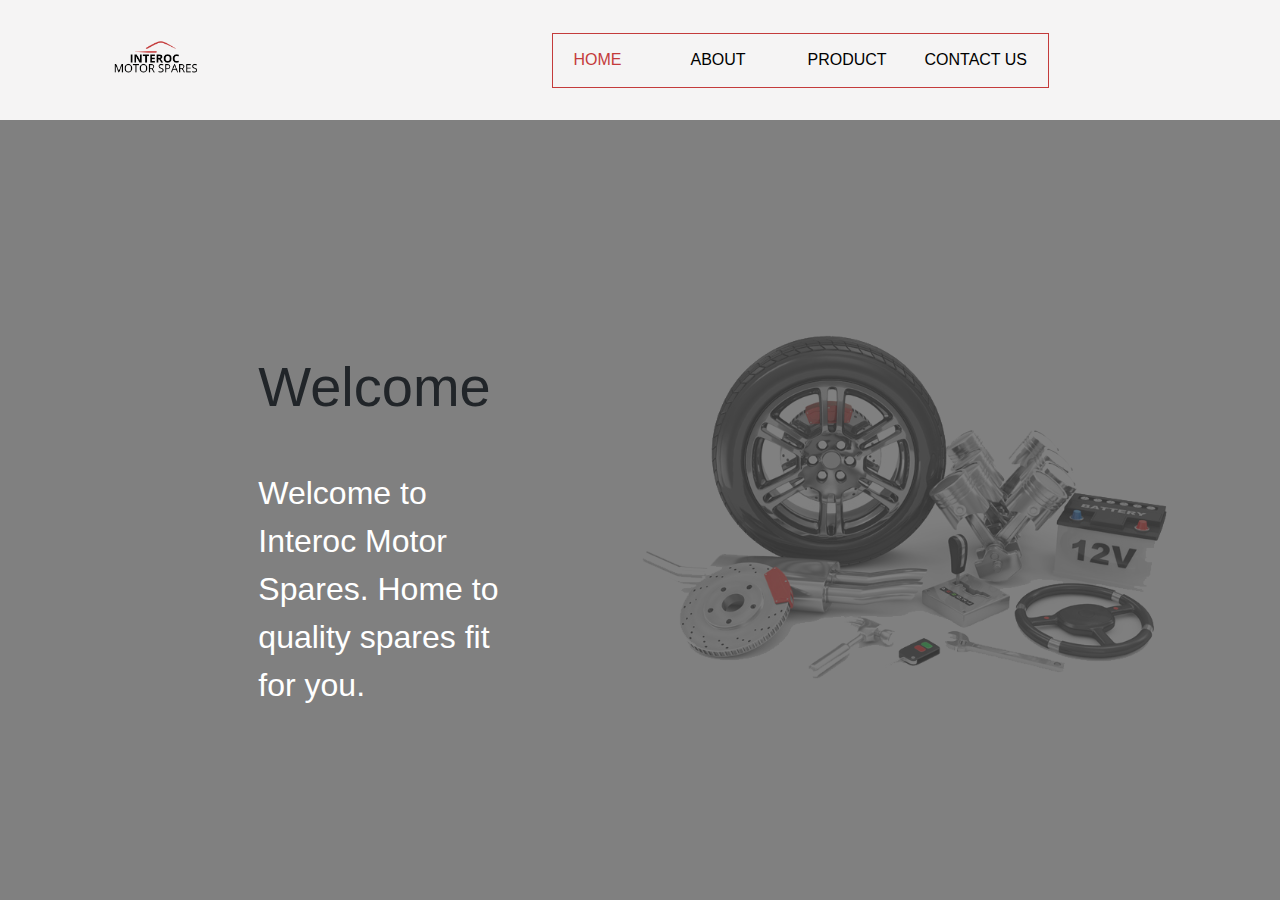
<file: index.html>
<!DOCTYPE html>
<html>
    <head>
        <title>INTEROC MOTOR SPARES</title>
        
<!--        <link rel="stylesheet" href="bootstrap/css/bootstrap.min.css">-->
        <link rel="stylesheet" href="https://maxcdn.bootstrapcdn.com/bootstrap/4.0.0/css/bootstrap.min.css" integrity="sha384-Gn5384xqQ1aoWXA+058RXPxPg6fy4IWvTNh0E263XmFcJlSAwiGgFAW/dAiS6JXm" crossorigin="anonymous">
        <link href="Roboto/Roboto-Regular.ttf" rel="stylesheet">
        
        <link href="css/header.css" rel="stylesheet" type="text/css">
        <link href="css/home.css" rel="stylesheet" type="text/css">

        <!-- jQuery library -->
        <script src="bootstrap/js/jquery-3.2.1.min.js"></script>

        <!-- Latest compiled JavaScript -->
        <script src="https://maxcdn.bootstrapcdn.com/bootstrap/4.0.0/js/bootstrap.min.js" integrity="sha384-JZR6Spejh4U02d8jOt6vLEHfe/JQGiRRSQQxSfFWpi1MquVdAyjUar5+76PVCmYl" crossorigin="anonymous"></script>
<!--        <script src="bootstrap/js/bootstrap.min.js"></script>-->
    </head>
    
    
    <body>
        <div class="container-fluid">
            
            <div class="full">
                
                <!-- Row A HEADER -->
                <div class="row col" id="row_a">

                    <!-- logo -->
                    <div class="logo col col-3">
                        <img class="center" src="assets/logo.png">
                    </div>
                    
                    <!--header -->
                    <div class="hdr col col-9">
                        
                        <nav class="center navbar navbar-expand-lg navbar-light">
                          
                          <button class="navbar-toggler" type="button" data-toggle="collapse" data-target="#navbarNavAltMarkup" aria-controls="navbarNavAltMarkup" aria-expanded="false" aria-label="Toggle navigation">
                            <span class="navbar-toggler-icon"></span>
                          </button>
                          <div class="collapse navbar-collapse" id="navbarNavAltMarkup">
                            <div class="navbar-nav">
                              <a class="nav-item nav-link active" href="index.html">HOME <span class="sr-only">(current)</span></a>
                              <a class="nav-item nav-link" href="about.html">ABOUT</a>
                              <a class="nav-item nav-link" href="products.html">PRODUCT</a>
                              <a class="nav-item nav-link" href="contact.html">CONTACT US</a>
                            </div>
                          </div>
                        </nav>
                    </div>

                </div> <!-- end row A -->
                

                <!-- Row B containing image and text -->
                <div class="row" id="row_b">
                    
                    <!-- the text -->
                    <div class="text col col-5"> 
                        <div class="txt center">
                            <p id="wel"> Welcome</p>
<!--                            <hr>-->
                            <p id="intro"> Welcome to Interoc Motor Spares. Home to quality spares fit for you.</p>
                        </div>
                    </div>
                    
                    <!--the image -->
                    <div class="image col col-7"> 
                        <img class="center" src="./assets/homepage.png">
                    </div>
                </div><!-- end row B -->
                
            </div> <!-- end full -->
        </div> <!-- end container -->
    </body>


</html>
</file>
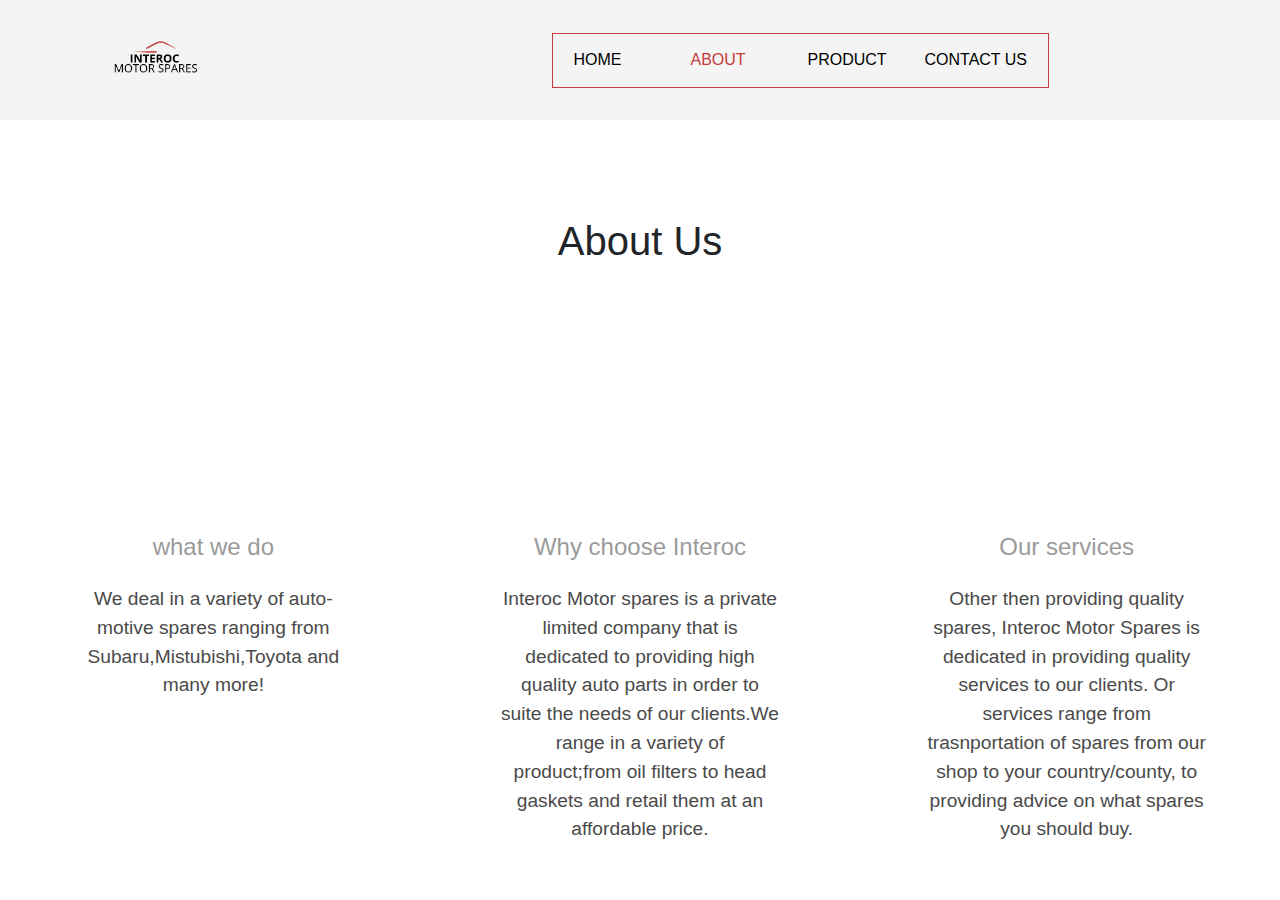
<file: about.html>
<!DOCTYPE html>
<html>
    <head>
        <title>INTEROC MOTOR SPARES</title>
        
<!--        <link rel="stylesheet" href="bootstrap/css/bootstrap.min.css">-->
        <link rel="stylesheet" href="https://maxcdn.bootstrapcdn.com/bootstrap/4.0.0/css/bootstrap.min.css" integrity="sha384-Gn5384xqQ1aoWXA+058RXPxPg6fy4IWvTNh0E263XmFcJlSAwiGgFAW/dAiS6JXm" crossorigin="anonymous">
        <link href="Roboto/Roboto-Regular.ttf" rel="stylesheet">
        
        <link href="css/header.css" rel="stylesheet" type="text/css">
        <link href="css/about.css" rel="stylesheet" type="text/css">

        <!-- jQuery library -->
        <script src="bootstrap/js/jquery-3.2.1.min.js"></script>

        <!-- Latest compiled JavaScript -->
        <script src="https://maxcdn.bootstrapcdn.com/bootstrap/4.0.0/js/bootstrap.min.js" integrity="sha384-JZR6Spejh4U02d8jOt6vLEHfe/JQGiRRSQQxSfFWpi1MquVdAyjUar5+76PVCmYl" crossorigin="anonymous"></script>
<!--        <script src="bootstrap/js/bootstrap.min.js"></script>-->
    </head>
    
    
    <body>
        <div class="container-fluid">
            
            <div class="full">
                
                <!-- Row A HEADER -->
                <div class="row col" id="row_a">

                    <!-- logo -->
                    <div class="logo col col-3">
                        <img class="center" src="assets/logo.png">
                    </div>
                    
                    <!--header -->
                    <div class="hdr col col-9">
                        
                        <nav class="center navbar navbar-expand-lg navbar-light">
                          
                          <button class="navbar-toggler" type="button" data-toggle="collapse" data-target="#navbarNavAltMarkup" aria-controls="navbarNavAltMarkup" aria-expanded="false" aria-label="Toggle navigation">
                            <span class="navbar-toggler-icon"></span>
                          </button>
                          <div class="collapse navbar-collapse" id="navbarNavAltMarkup">
                            <div class="navbar-nav">
                              <a class="nav-item nav-link" href="index.html">HOME <span class="sr-only">(current)</span></a>
                              <a class="nav-item nav-link active" href="about.html">ABOUT</a>
                              <a class="nav-item nav-link" href="products.html">PRODUCT</a>
                              <a class="nav-item nav-link" href="contact.html">CONTACT US</a>
                            </div>
                          </div>
                        </nav>
                    </div>

                </div> <!-- end row A -->
                
                
                

                <!-- Row B containing "welcome" text -->
                
                <div class="row col" id="row_b">
                    
                    <!--row heading-->
                    <div class="row f-center" id="mid">
                        <p>About Us</p>
                    </div>
                    
                    <!-- row with content -->
                    <div id="cont" class="row">
                        <!--1-->
                        <div class="col col-12 col-lg-4 col-md-6 col-sm-12 f-center" id="row_b_first">
                            <div class="txt_about ">
                                <p class="about_title">what we do</p>
                                <p class="paragraph">We deal in a variety of auto-motive spares ranging from Subaru,Mistubishi,Toyota and many more! </p>
                            </div>
                        </div>

                        <!--2-->
                        <div class="col col-12 col-lg-4 col-md-6 col-sm-12 f-center" id="row_b_one">


                            <div class="txt_about">
                                <p class="about_title">Why choose Interoc</p>
                                <p class="paragraph">Interoc Motor spares is a private limited company that is dedicated to providing high quality auto parts in order to suite the needs of our clients.We range in a variety of product;from oil filters to head gaskets and retail them at an affordable price. </p>
                            </div>

                        </div>


                        <!--3-->
                        <div class="col col-12 col-lg-4 col-md-6 col-sm-12 f-center" id="row_b_two">
                            <div class="txt_about">
                                <p class="about_title">Our services</p>
                                <p class="paragraph">Other then providing quality spares, Interoc Motor Spares is dedicated in providing quality services to our clients. Or services range from trasnportation of spares from our shop to your country/county, to providing advice on what spares you should buy. </p>
                            </div>

                        </div>
                    
                    </div>
                </div>
                      
                    <!-- end row B -->
                
                </div>
                
               </div> <!-- end full -->
        <!-- end container -->
    </body>


</html>
</file>
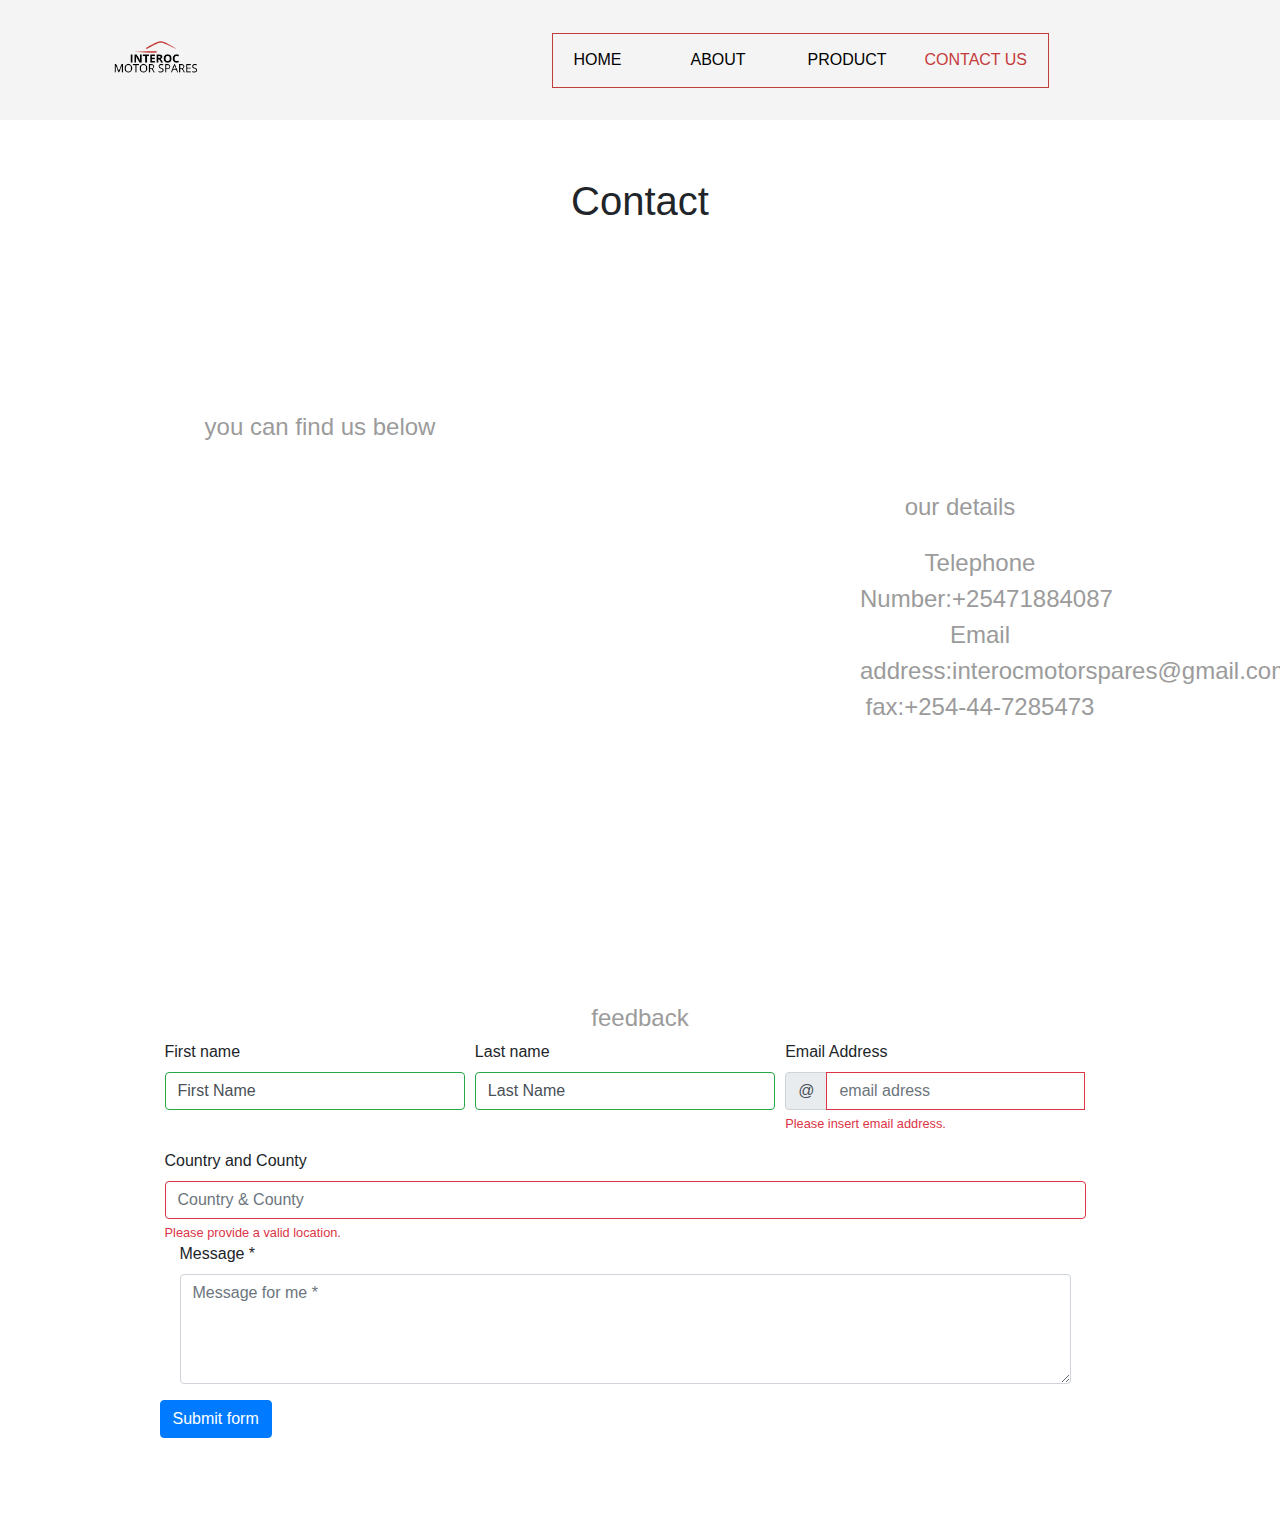
<file: contact.html>
<!DOCTYPE html>
<html>
    <head>
        <title>INTEROC MOTOR SPARES</title>
        
<!--        <link rel="stylesheet" href="bootstrap/css/bootstrap.min.css">-->
        <link rel="stylesheet" href="https://maxcdn.bootstrapcdn.com/bootstrap/4.0.0/css/bootstrap.min.css" integrity="sha384-Gn5384xqQ1aoWXA+058RXPxPg6fy4IWvTNh0E263XmFcJlSAwiGgFAW/dAiS6JXm" crossorigin="anonymous">
        <link href="Roboto/Roboto-Regular.ttf" rel="stylesheet">
        
        <link href="css/header.css" rel="stylesheet" type="text/css">
        <link href="css/contact.css" rel="stylesheet" type="text/css">

        <!-- jQuery library -->
        <script src="bootstrap/js/jquery-3.2.1.min.js"></script>

        <!-- Latest compiled JavaScript -->
        <script src="https://maxcdn.bootstrapcdn.com/bootstrap/4.0.0/js/bootstrap.min.js" integrity="sha384-JZR6Spejh4U02d8jOt6vLEHfe/JQGiRRSQQxSfFWpi1MquVdAyjUar5+76PVCmYl" crossorigin="anonymous"></script>
<!--        <script src="bootstrap/js/bootstrap.min.js"></script>-->
    </head>
    
    
    <body>
        <div class="container-fluid">
            
            <div class="full">
                
                <!-- Row A HEADER -->
                <div class="row col" id="row_a">

                    <!-- logo -->
                    <div class="logo col col-3">
                        <img class="center" src="assets/logo.png">
                    </div>
                    
                    <!--header -->
                    <div class="hdr col col-9">
                        
                        <nav class="center navbar navbar-expand-lg navbar-light">
                          
                          <button class="navbar-toggler" type="button" data-toggle="collapse" data-target="#navbarNavAltMarkup" aria-controls="navbarNavAltMarkup" aria-expanded="false" aria-label="Toggle navigation">
                            <span class="navbar-toggler-icon"></span>
                          </button>
                          <div class="collapse navbar-collapse" id="navbarNavAltMarkup">
                            <div class="navbar-nav">
                              <a class="nav-item nav-link" href="index.html">HOME <span class="sr-only">(current)</span></a>
                              <a class="nav-item nav-link" href="about.html">ABOUT</a>
                              <a class="nav-item nav-link" href="products.html">PRODUCT</a>
                              <a class="nav-item nav-link active" href="contact.html">CONTACT US</a>
                            </div>
                          </div>
                        </nav>
                    </div>

                </div> <!-- end row A -->
                

                <!-- Row B containing maps and text -->
                <div class="row col" id="row_b">
                    
                    <!--row heading-->
                    <div class="row f-center" id="mid">
                        <p>Contact</p>
                    </div>
                    
                    <!-- row with content -->
                    <div id="cont" class="row">
                        <!--1-->
                        <div class="col col-12 col-lg-6 col-md-6 col-sm-12 f-center" id="row_b_first">
                            <div class="txt_map ">
                                <p class="contact_title">you can find us below</p>
                                <iframe width="600" height="450" frameborder="0" style="border:0" src="https://www.google.com/maps/embed/v1/place?q=Interoc%20motor%20spares&key=AIzaSyCp3dDyLggF-bRNxuYGmrDv1zJ34dgotDI" allowfullscreen></iframe>
                              
                            </div>
                        </div>

                        <!--2-->
                        <div class="col col-12 col-lg-6 col-md-6 col-sm-12 f-center" id="row_b_one">


                            <div class="txt_about">
                                <p class="contact_title">our details</p>
                                
                                 
                                    <ul class="contact_title txt
                                               -about" style="list-style-type:none">
                                        <li>Telephone Number:+25471884087</li>
                                        <li>Email address:interocmotorspares@gmail.com</li>
                                        <li>fax:+254-44-7285473</li>
                                    </ul>
                                   
                            </div>

                        </div>
                    
                        
                    </div>
                    
                 </div>   
                    <!--row with feedback form-->
                <div class="txt_feed">
                <p class="contact_title">feedback</p>
                </div>
                        <div class="col f-center_feedback">
                        
                        
                                           <!-- form -->
                        <form>
                    
                        <form class="f-center_feedback_form">
                        <div>
                            
                            <div class="form-row">
                             
                                <div class="col-md-4 mb-3">
                                    <label for="validationServer01">First name</label>
                                    <input type="text" class="form-control is-valid" id="validationServer01" placeholder="First name" value="First Name" required>
                                    <div class="valid-feedback">
                                    
                                    </div>
                                    
                                </div>
    
                                    <div class="col-md-4 mb-3">
                                        <label for="validationServer02">Last name</label>
                                        <input type="text" class="form-control is-valid" id="validationServer02" placeholder="Last name" value="Last Name" required>
        
                                        <div class="valid-feedback">
                                        
                                        </div>
                                    </div>
                                
                                    <div class="col-md-4 mb-3">
                                        
                                        <label for="validationServerUsername">Email Address</label>
                                        <div class="input-group">
                                            
                                            <div class="input-group-prepend">
                                                
                                            <span class="input-group-text" id="inputGroupPrepend3">@</span>
                                                
                                            </div>
                                            
                                                <input type="text" class="form-control is-invalid" id="validationServerUsername" placeholder="email adress" aria-describedby="inputGroupPrepend3" required>
                                            
                                                <div class="invalid-feedback">
                                                    Please insert email address.
                                                </div>
                                        </div>
                                    </div>
                            </div>
                            
                            <div class="form-row">
                                
                                <div class="col-md-12 mb-">
                                    
                                    <label for="validationServer03">Country and County</label>
                                    
                                    <input type="text" class="form-control is-invalid" id="validationServer03" placeholder="Country & County" required>
                                    
                                        <div class="invalid-feedback">
                                            Please provide a valid location.
                                        </div>
        
                                        <div class="row">
                                            
                                            <div class="col-md-12">
                                                
                                                <div class="form-group">
                                                    
                                                    <label for="form_message">Message *</label>
                                                    <textarea id="form_message" name="message" class="form-control" placeholder="Message for me *" rows="4" required="required" data-error="Please,leave us a message."></textarea>
                                                    
                                                    <div class="help-block with-errors"></div>
                                                </div>
        
                                            </div>
                                        </div>
    
                                </div>
  
                                    <button class="btn btn-primary" type="submit">Submit form</button>     
                            </div>
                        
                        
                        
                       </form>
                    
                    
                    
                    
                            </div>
                            
                
               
                
            </div> <!-- end full -->
        </div> <!-- end container -->
    </body>


</html>
</file>
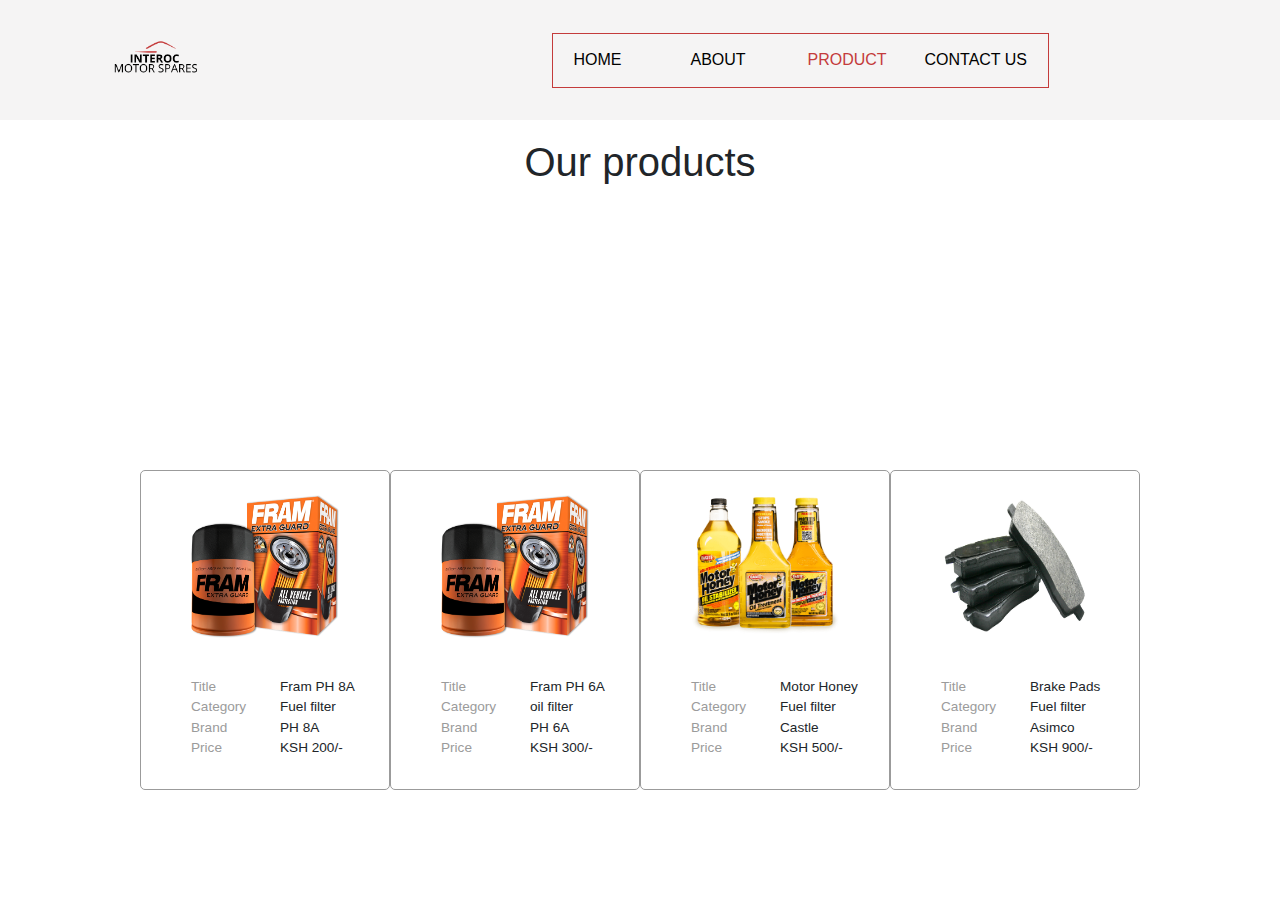
<file: products.html>
<!DOCTYPE html>
<html>
    <head>
        <title>INTEROC MOTOR SPARES</title>
        
<!--        <link rel="stylesheet" href="bootstrap/css/bootstrap.min.css">-->
        <link rel="stylesheet" href="https://maxcdn.bootstrapcdn.com/bootstrap/4.0.0/css/bootstrap.min.css" integrity="sha384-Gn5384xqQ1aoWXA+058RXPxPg6fy4IWvTNh0E263XmFcJlSAwiGgFAW/dAiS6JXm" crossorigin="anonymous">
        <link href="Roboto/Roboto-Regular.ttf" rel="stylesheet">
        
        <link href="css/header.css" rel="stylesheet" type="text/css">
        <link href="css/products.css" rel="stylesheet" type="text/css">

        <!-- jQuery library -->
        <script src="bootstrap/js/jquery-3.2.1.min.js"></script>

        <!-- Latest compiled JavaScript -->
        <script src="https://maxcdn.bootstrapcdn.com/bootstrap/4.0.0/js/bootstrap.min.js" integrity="sha384-JZR6Spejh4U02d8jOt6vLEHfe/JQGiRRSQQxSfFWpi1MquVdAyjUar5+76PVCmYl" crossorigin="anonymous"></script>
<!--        <script src="bootstrap/js/bootstrap.min.js"></script>-->
    </head>
    
    
    <body>
        <div class="container-fluid">
            
            <div class="full">
                
                <!-- Row A HEADER -->
                <div class="row col" id="row_a">

                    <!-- logo -->
                    <div class="logo col col-3">
                        <img class="center" src="assets/logo.png">
                    </div>
                    
                    <!--header -->
                    <div class="hdr col col-9">
                        
                        <nav class="center navbar navbar-expand-lg navbar-light">
                          
                          <button class="navbar-toggler" type="button" data-toggle="collapse" data-target="#navbarNavAltMarkup" aria-controls="navbarNavAltMarkup" aria-expanded="false" aria-label="Toggle navigation">
                            <span class="navbar-toggler-icon"></span>
                          </button>
                          <div class="collapse navbar-collapse" id="navbarNavAltMarkup">
                            <div class="navbar-nav">
                              <a class="nav-item nav-link" href="index.html">HOME <span class="sr-only">(current)</span></a>
                              <a class="nav-item nav-link" href="about.html">ABOUT</a>
                              <a class="nav-item nav-link active" href="products.html">PRODUCT</a>
                              <a class="nav-item nav-link" href="contact.html">CONTACT US</a>
                            </div>
                          </div>
                        </nav>
                    </div>

                </div> <!-- end row A -->
                

                <!-- Row B containing image and text -->
                <div class="row col" id="row_b">
                    
                    <!--row heading-->
                    <div class="row f-center" id="mid">
                        <p>Our products</p>
                    </div>
                    
                    <!-- row with content -->
                    <div id="cont" class="row f-center">
                        <div class="parent_ f-center">
                            
                            <!--child 1-->
                            <div class="child_ row">
                                <!--product image-->
                                <div class="row _spc a f-center"> 
                                    <img src="assets/filter.png" >
                                </div>
                                
                                <div class="row _spc spc_2">
                                    <!--product category-->
                                    <div class="col b">
                                        <ul style="list-style-type:none">
                                            <li> Title </li>
                                            <li> Category </li>
                                            <li>Brand </li>
                                            <li>Price</li>    
                                        </ul>
                                    
                                    </div>
                                    <!--product details-->
                                    <div class="col c">
                                        <ul style="list-style-type:none">
                                            <li> Fram PH 8A </li>
                                            <li> Fuel filter </li>
                                            <li> PH 8A </li>
                                            <li> KSH 200/- </li>    
                                        </ul>
                                        
                                    </div>
                                </div>
                                
                            </div> <!--end of child 1-->
                            
                            <!--child 2-->
                            <div class="child_ row">
                                <!--product image-->
                                <div class="row _spc a f-center"> 
                                    <img src="assets/filter.png" >
                                </div>
                                
                                <div class="row _spc spc_2">
                                    <!--product category-->
                                    <div class="col b">
                                        <ul style="list-style-type:none">
                                            <li> Title </li>
                                            <li> Category </li>
                                            <li>Brand </li>
                                            <li>Price</li>    
                                        </ul>
                                    
                                    </div>
                                    <!--product details-->
                                    <div class="col c">
                                        <ul style="list-style-type:none">
                                            <li> Fram PH 6A </li>
                                            <li> oil filter </li>
                                            <li> PH 6A </li>
                                            <li> KSH 300/- </li>    
                                        </ul>
                                        
                                    </div>
                                </div>
                                
                            </div> <!--end of child 2-->
                            
                            <!--child 3-->
                            <div class="child_ row">
                                <!--product image-->
                                <div class="row _spc a f-center"> 
                                    <img src="assets/honey.png" >
                                </div>
                                
                                <div class="row _spc spc_2">
                                    <!--product category-->
                                    <div class="col b">
                                        <ul style="list-style-type:none">
                                            <li> Title </li>
                                            <li> Category </li>
                                            <li>Brand </li>
                                            <li>Price</li>    
                                        </ul>
                                    
                                    </div>
                                    <!--product details-->
                                    <div class="col c">
                                        <ul style="list-style-type:none">
                                            <li> Motor Honey </li>
                                            <li> Fuel filter </li>
                                            <li> Castle </li>
                                            <li> KSH 500/- </li>    
                                        </ul>
                                        
                                    </div>
                                </div>
                                
                            </div> <!--end of child 3-->
                            
                            <!--child 4-->
                            <div class="child_ row">
                                <!--product image-->
                                <div class="row _spc a f-center"> 
                                    <img src="assets/brakepad.jpg" >
                                </div>
                                
                                <div class="row _spc spc_2">
                                    <!--product category-->
                                    <div class="col b">
                                        <ul style="list-style-type:none">
                                            <li> Title </li>
                                            <li> Category </li>
                                            <li>Brand </li>
                                            <li>Price</li>    
                                        </ul>
                                    
                                    </div>
                                    <!--product details-->
                                    <div class="col c">
                                        <ul style="list-style-type:none">
                                            <li> Brake Pads </li>
                                            <li> Fuel filter </li>
                                            <li> Asimco </li>
                                            <li> KSH 900/- </li>    
                                        </ul>
                                        
                                    </div>
                                </div>
                                
                            </div> <!--end of child 4-->
                        </div>
                    </div>
                </div>
                
            </div> <!-- end full -->
        </div> <!-- end container -->
    </body>


</html>
</file>
<file: css/header.css>
*.col, .row, .container-fluid, .container {
    margin: 0 !important;
    padding: 0 !important;
}

html {
    font-family: 'Roboto-Regular', sans-serif;
    font-size: 1rem;
}

.full {
    height: 100vh;
}

#row_a{
    width: 100%;
    height: 120px;
    background-color: #f5f4f4;
}

#row_b{
    height: calc(100% - 120px);
}

.logo {
/*    background-color:black;*/
}

.logo img {    
    height: 120px;
    width: auto;   
}

/*  centering*/
.center {
    position: absolute;
    margin: auto;
    top: 0;
    left: 0;
    right: 0;
    bottom: 0;
}

.f-center{
    display: flex;
    justify-content: center;
    align-content: center;
    align-items: center;
}



.hdr {

}

.hdr nav {
    background-color: #f5f4f4;
    width: 497px;
    height: 55px;
    border-color: #C43B3B;
    border-width: 1px;
    border-style: solid
}

.hdr .nav-item {
    width: 120px;
    font-weight: 500;
    margin-left: -3px;
    color: #000 !important;
}

.hdr .active {
    color: #C43B3B !important;
}
</file>
<file: css/home.css>
#row_b {
    background-color: RGBA(74,74,74,0.7);
}

.text {}

.txt {
    width: 270px;
    height: 330px;
    text-align: left;
    margin-right: 5px
    
}

.txt #wel {
    font-size: 3.5rem;
    font-weight: 400;
/*    text-decoration: underline;*/
/*    color: #c43b3b;*/
}

.txt hr {
    width: 30px;
    color: #c43b3b;
    height: 4px;
}

.text #intro {
    font-size: 2rem;
    color: white;
    margin-top: 40px;
}


.image img {
    height: 350px;
    z-index: -10;
    
}
</file>
<file: css/about.css>
#row_b{
    background-color: white;
    height: calc(100% - 120px) !important;
}

#row_b_first{
    
}


#row_b_one {    

}

#row_b_two{
    
}

#mid{
    width: 100%;
    text-align: center;
    position: relative; 
}

#mid p {
    font-size: 2.5rem;
    font-weight: 400;   
}

#cont {
    width: 100%;
/*    height: 600px;*/
}

.txt_about {
    width: 280px;
    height: 340px;
    text-align: center;   
    padding-top: 60px;
}

.about_title{
    font-size: 1.5rem;
    font-weight: 00;
    color: #9b9b9b;
    margin-bottom: 20px;  
}

.paragraph {
    font-size: 1.2rem;
    font-weight: 00;
    color: #4a4a4a
}
</file>
<file: css/contact.css>
#row_b{
    background-color: white;
    height: calc(100% - 120px) !important;
}

#mid{
    width: 100%;
    text-align: center;
    position: relative; 
}

#mid p {
    font-size: 2.5rem;
    font-weight: 400;   
}

#cont {
    width: 100%;
/*    height: 600px;*/
}

.txt_about {
    width: 280px;
    height: 340px;
    text-align: center;   
    padding-top: 60px;
}

.contact_title{
    font-size: 1.5rem;
    font-weight: 00;
    color: #9b9b9b;
    margin-bottom: 20px;  
}
.contact_title_f{
     font-size: 1.5rem;
    font-weight: 00;
    color: #9b9b9b;
    margin-bottom: 20px;
    
}


.paragraph {
    font-size: 1.2rem;
    font-weight: 00;
    color: #4a4a4a
}


    
}
#end {
    width: 100%;
    height: 20px;
    text-align: center;
    position: relative; 
}

.txt_map {
    width: 3000px;
    height: 500px;
    text-align: center;   
    padding-top: 60px;
    
}

.f-center_feedback   {
    display: flex;
    justify-content: center;
    align-content: center;
    align-items: stretch;
    width: 1250px;
    height: 500px;
    background-c/**/olor: RGBA(74,74,74,0.7);
}


.txt_feed {
    width: 280px;
    height: 140px;
    text-align: center;   
    padding-top: 100px;
    margin-left: 500px;
}
</file>
<file: css/products.css>
#row_b{
    background-color: white;
}

#mid{
    width: 100%;
    height: 100px;
    text-align: center;
    position: relative; 
}

#mid p {
    font-size: 2.5rem;
    font-weight: 400;   
}

#cont {
    width: 100%;
}

.parent_{
    width: 80%;
    min-height: 400px;
    height:auto;
    
    flex-wrap: wrap;
    
}

.child_{
    width: 250px;
    height: 320px;
    /*background-color: black;*/
    border-style: solid;
    border-color: #9b9b9b;
    border-radius: 5px;
    border-width: thin;
}

._spc{
    width: 100%;   
}

.a {
    height: 60%; 
}

.a img {
    width: 60%;
    height: 75%
}

.spc_2 {
    height: 40%; 
}
.b{}

.c{}
._spc ul {
    font-size: 0.85rem;
    padding: 15px;
}
.b ul{
    color: #9b9b9b;
    padding-left: 50px;
}
</file>
